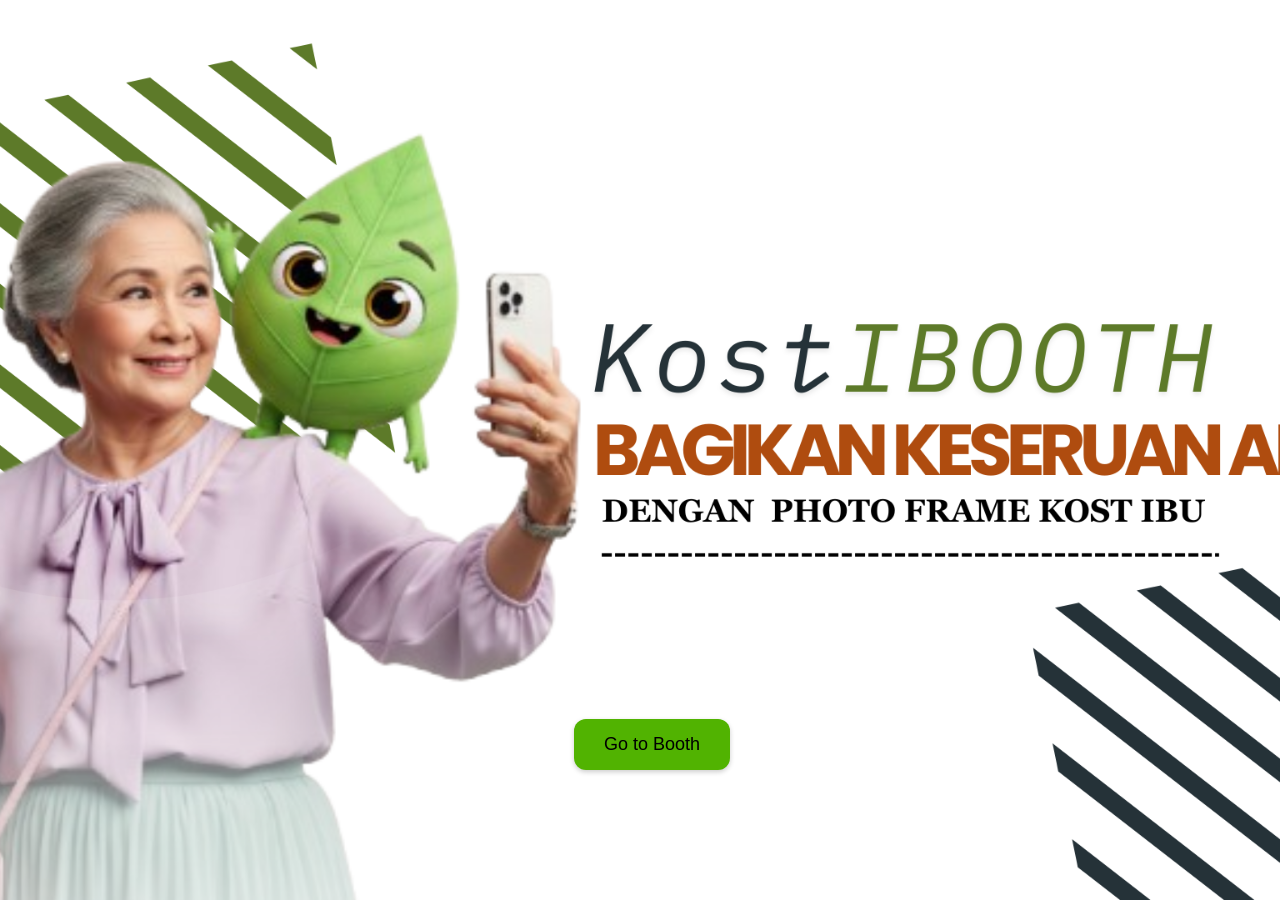
<file: KostIbooth/kostibooth-start.html>
<!DOCTYPE html>
<html lang="en">
<head>
  <meta charset="UTF-8" />
  <meta name="viewport" content="width=device-width, initial-scale=1.0"/>
  <title>Landing Page</title>
  <link href="../assets/img/daunicon.png" rel="icon">
  <style>
    html, body {
      margin: 0;
      padding: 0;
      height: 100%;
    }

    body {
      background: url('../assets/img/kostibooth.png') no-repeat center center fixed;
      background-size: cover;
      display: flex;
      align-items: center;
      justify-content: center;
    }

    .navigate-btn {
        position: absolute; /* ✅ Required! */
        bottom: 130px;       /* Distance from bottom */
        right: 550px;      /* Distance from right */

        background-color: #51b301; /* iOS greyish style */
        color: #000;
        border: none;
        border-radius: 12px;
        padding: 15px 30px;
        font-size: 18px;
        font-family: -apple-system, BlinkMacSystemFont, 'Segoe UI', Roboto, Helvetica, Arial, sans-serif;
        cursor: pointer;
        box-shadow: 0 2px 5px rgba(0,0,0,0.2);
        transition: background-color 0.3s, box-shadow 0.3s;
    }


    .navigate-btn:hover {
      background-color: #043300;
      box-shadow: 0 4px 10px rgba(0,0,0,0.3);
    }
  </style>
</head>
<body>
  <button class="navigate-btn" onclick="navigateToPage()">Go to Booth</button>

  <script>
    function navigateToPage() {
      // Use relative path for local development
      window.location.href = "kostibooth.html";
    }
  </script>

    <div id="preloader">
        <div class="loader-ios">
            <div></div><div></div><div></div><div></div><div></div><div></div>
            <div></div><div></div><div></div><div></div><div></div><div></div>
        </div>
    </div>


</body>
</html>
</file>
